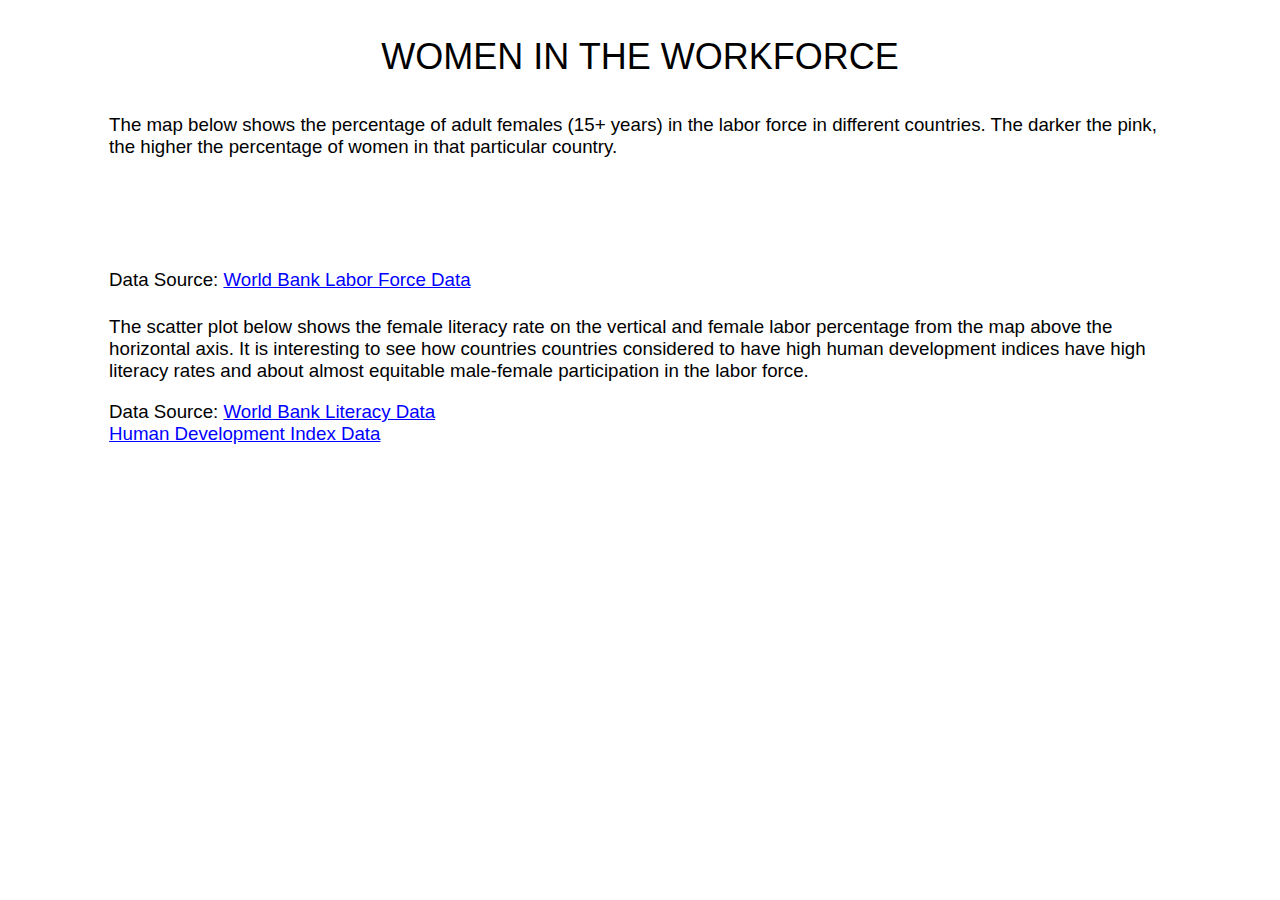
<file: index.html>
<!DOCTYPE html>
<html>
  <head>
    <link href='http://fonts.googleapis.com/css?family=Open+Sans' rel='stylesheet' type='text/css'>
    <!-- Load the d3 library. -->
    <script src="http://d3js.org/d3.v3.min.js" charset="utf-8"></script>
    <script src="http://d3js.org/topojson.v1.min.js"></script>

    <meta charset="utf-8">
    <meta http-equiv="X-UA-Compatible" content="IE=edge">
    <meta name="viewport" content="width=device-width, initial-scale=1">
    <title>Project 1</title>

    <link rel="stylesheet" type="text/css" href="css/style.css">
  </head>

  <header>  </header>

  <body>

          <div id="title" class="center">
            <p>Women In The Workforce</p>
          </div>

          <!--h3>Map of Labor Force Participation Rate</h3-->
          <a id="chart1"><h6> </h6></a>
          <h3 style="margin-left: 8%; margin-right: 8%; font-family: sans-serif; font-weight: normal; font-size: 10;">
            The map below shows the percentage of adult females (15+ years) in the labor force in different countries. The darker the pink, the higher the percentage of women in that particular country.
          </h3>
          <div id="map1" class="center"></div>
            <script src="js/map.js"></script><br><br>


            <h3 style="margin-left: 8%; margin-right: 8%; font-family: sans-serif; font-weight: normal;">
              Data Source: <a href="​http://data.worldbank.org/indicator/SL.TLF.CACT.FE.ZS/" style="color:#0000FF"> World Bank Labor Force Data </a>
            </h3>

          <a id="chart2"><h6> </h6></a>
          <h3 style="margin-left: 8%; margin-right: 8%; font-family: sans-serif; font-weight: normal;">
            The scatter plot below shows the female literacy rate on the vertical and female labor percentage from the map above the horizontal axis. It is interesting to see how countries countries considered to have high human development indices have high literacy rates and about almost equitable male-female participation in the labor force.
          </h3>
          <div id="map2" class="center"></div>
            <script src="js/map2.js"></script>
            <h3 style="margin-left: 8%; margin-right: 8%; font-family: sans-serif; font-weight: normal;">
              Data Source: <a href="​http://data.worldbank.org/indicator/SE.ADT.LITR.FE.ZS" style="color:#0000FF"> World Bank Literacy Data </a> </br>
              <a href="​http://hdr.undp.org/en/data" style="color:#0000FF"> Human Development Index Data </a>
            </h3>
          <div id="map3"> </div>

        </div>
      </div>
   </div>

  </body>
</html>
</file>
<file: css/style.css>
/*
 * Globals
 */

/* Links */
a,
a:focus,
a:hover {
  color: #fff;
}

/* Custom default button */
.btn-default,
.btn-default:hover,
.btn-default:focus {
  color: #333;
  text-shadow: none; /* Prevent inheritence from `body` */
  background-color: #fff;
  border: 1px solid #fff;
}


/*
 * Base structure
 */

html,
body {
  background-color: #fff; /*#333*/
  font: sans-serif;
}
}
body {
  color: #EC314D;
  font-family: sans-serif;
  text-align: center;
  text-shadow: 0 1px 3px rgba(0,0,0,.5);
}

/* Extra markup and styles for table-esque vertical and horizontal centering */
.site-wrapper {
  display: table;
  width: 100%;
  /*height: 100%; /* For at least Firefox */
  min-height: 100%;
  -webkit-box-shadow: inset 0 0 100px rgba(0,0,0,.5);
          box-shadow: inset 0 0 100px rgba(0,0,0,.5);
}
.site-wrapper-inner {

  vertical-align: top;
}
.cover-container {
  margin-right: auto;
  margin-left: auto;
}

/* Padding for spacing */
.inner {
  padding: 30px;
}


/*
 * Header
 */
.masthead-brand {
  margin-top: 10px;
  margin-bottom: 10px;
}

.masthead-nav > li {
  display: inline-block;
}
.masthead-nav > li + li {
  margin-left: 20px;
}
.masthead-nav > li > a {
  padding-right: 0;
  padding-left: 0;
  font-size: 16px;
  font-weight: bold;
  color: #fff; /* IE8 proofing */
  color: rgba(255,255,255,.75);
  border-bottom: 2px solid transparent;
}
.masthead-nav > li > a:hover,
.masthead-nav > li > a:focus {
  background-color: transparent;
  border-bottom-color: #a9a9a9;
  border-bottom-color: rgba(255,255,255,.25);
}
.masthead-nav > .active > a,
.masthead-nav > .active > a:hover,
.masthead-nav > .active > a:focus {
  color: #fff;
  border-bottom-color: #fff;
}

@media (min-width: 1200px) {
  .masthead-brand {
    float: left;
  }
  .masthead-nav {
    float: right;
  }
}


/*
 * Cover
*/

.cover {
  padding: 0 20px;
}
.cover .btn-lg {
  padding: 10px 20px;
  font-weight: bold;
}

#coverTitle{
	color: #000;
	font-size: 60px;
	text-transform: capitalize;
}

/*
 * Footer
 */

.mastfoot {
  color: #999; /* IE8 proofing */
  color: rgba(255,255,255,.5);
}


/*
 * Affix and center
 */

@media (min-width: 768px) {
  /* Pull out the header and footer */
  .masthead {
    position: fixed;
    top: 0;
  }
  .mastfoot {
    position: fixed;
    bottom: 0;
  }
  /* Start the vertical centering */
  .site-wrapper-inner {
    vertical-align: middle;
  }
  /* Handle the widths */
  .masthead,
  .mastfoot,
  .cover-container {
    width: 100%; /* Must be percentage or pixels for horizontal alignment */
  }
}

@media (min-width: 992px) {
  .masthead,
  .mastfoot,
  .cover-container {
    width: 700px;
  }
}

/* Data Content*/
.left{
	display: inline-block;
	float: left;
	margin-left: 5%;
	padding-left: 5%;
}

.right{
	display: inline-block;
	float: right;
	margin-right: 5%;
	padding-right: 5%;
}

.center{
  margin-left: auto;
  margin-right: auto;
  text-align: center;
}

#title{
  text-align: center;
	font-size: 36px;
	font-family: sans-serif;
  text-transform: uppercase;
  color: black;
}

#explanations{
	opacity: 0.7;
	max-width: 450px;
	border-width: 1px;
	border-style: solid;
	border-color: #EC314D;
	position: relative;
	margin-top: -300px;

}

#content{
  font: sans-serif;
  font-size: 14px;
	clear: both;
	margin-top: 10px;
	margin-bottom: 10%;
	padding-top: 3%;

}

#title{
  clear: both;
  margin-left: auto;
  margin-right: auto;
}

#content h6{
  text-align: left;
  margin: 0;
  padding: 0;
}

.effect{
  padding: 5px;
  text-decoration: none;
  background-color: #C1C1C1;

}

/**Hover effect from https://github.com/IanLunn/Hover/
.hvr-bounce-to-right {
  display: inline-block;
  vertical-align: middle;
  -webkit-transform: translateZ(0);
  transform: translateZ(0);
  box-shadow: 0 0 1px rgba(225, 189, 203, 0);
  -webkit-backface-visibility: hidden;
  backface-visibility: hidden;
  -moz-osx-font-smoothing: grayscale;
  position: relative;
  -webkit-transition-property: color;
  transition-property: color;
  -webkit-transition-duration: 0.5s;
  transition-duration: 0.5s;
}
.hvr-bounce-to-right:before {
  content: "";
  position: absolute;
  z-index: -1;
  top: 0;
  left: 0;
  right: 0;
  bottom: 0;
  background: #738AB0;
  -webkit-transform: scaleX(0);
  transform: scaleX(0);
  -webkit-transform-origin: 0 50%;
  transform-origin: 0 50%;
  -webkit-transition-property: transform;
  transition-property: transform;
  -webkit-transition-duration: 0.5s;
  transition-duration: 0.5s;
  -webkit-transition-timing-function: ease-out;
  transition-timing-function: ease-out;
}
.hvr-bounce-to-right:hover, .hvr-bounce-to-right:focus, .hvr-bounce-to-right:active {
  color: white;
}
.hvr-bounce-to-right:hover:before, .hvr-bounce-to-right:focus:before, .hvr-bounce-to-right:active:before {
  -webkit-transform: scaleX(1);
  transform: scaleX(1);
  -webkit-transition-timing-function: cubic-bezier(0.52, 1.64, 0.37, 0.66);
  transition-timing-function: cubic-bezier(0.52, 1.64, 0.37, 0.66);
}
*/


#map1{
  padding-top: 3%;
  font: 12px sans-serif;
}

#map1 .tooltip {
  position: absolute;
  width: 200px;
  height: 28px;
  pointer-events: none;
}

#map2{
  font: 12px sans-serif;
}

#map2 .axis path,line{
  fill: none;
  stroke: #000;
  shape-rendering: crispEdges;
}

#map2 .dot{
  stroke: #fff;
  stroke-width: 2;
  stroke-opacity: 0.6;
}

#map2 .tooltip {
  position: absolute;
  width: 200px;
  height: 28px;
  pointer-events: none;
}
</file>
